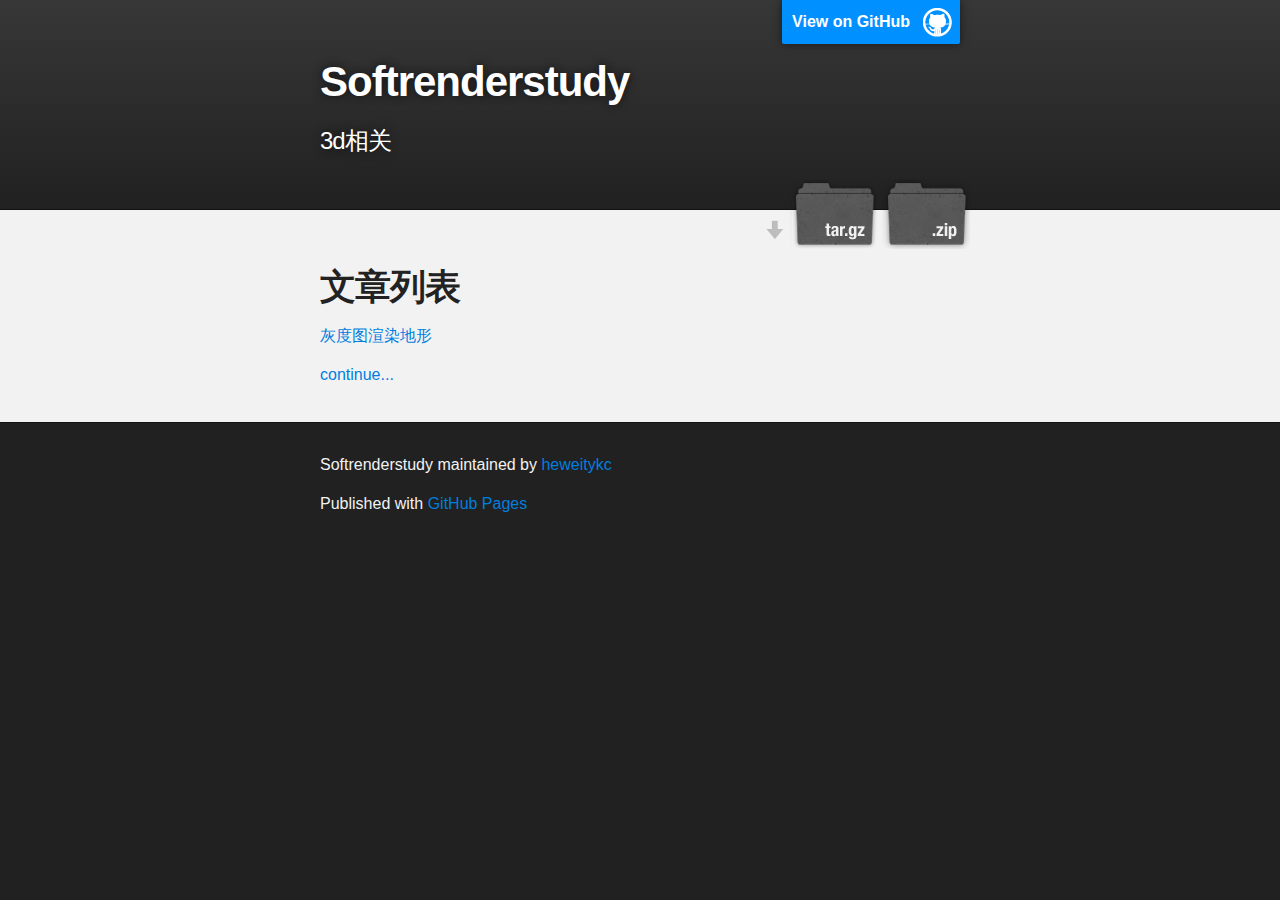
<file: index.html>
<!DOCTYPE html>
<html>

  <head>
    <meta charset='utf-8' />
    <meta http-equiv="X-UA-Compatible" content="chrome=1" />
    <meta name="description" content="Softrenderstudy : 3d相关" />

    <link rel="stylesheet" type="text/css" media="screen" href="stylesheets/stylesheet.css">

    <title>Softrenderstudy</title>
  </head>

  <body>

    <!-- HEADER -->
    <div id="header_wrap" class="outer">
        <header class="inner">
          <a id="forkme_banner" href="https://github.com/heweitykc/softrenderstudy">View on GitHub</a>

          <h1 id="project_title">Softrenderstudy</h1>
          <h2 id="project_tagline">3d相关</h2>

            <section id="downloads">
              <a class="zip_download_link" href="https://github.com/heweitykc/softrenderstudy/zipball/master">Download this project as a .zip file</a>
              <a class="tar_download_link" href="https://github.com/heweitykc/softrenderstudy/tarball/master">Download this project as a tar.gz file</a>
            </section>
        </header>
    </div>

    <!-- MAIN CONTENT -->
    <div id="main_content_wrap" class="outer">
      <section id="main_content" class="inner">
		<h1>文章列表</h1>
		<p><a href="http://heweitykc.github.io/softrenderstudy/articles/2003_10_12.html">灰度图渲染地形</a></p>
		<p><a href="#">continue...</a></p>
      </section>
    </div>

    <!-- FOOTER  -->
    <div id="footer_wrap" class="outer">
      <footer class="inner">
        <p class="copyright">Softrenderstudy maintained by <a href="https://github.com/heweitykc">heweitykc</a></p>
        <p>Published with <a href="http://pages.github.com">GitHub Pages</a></p>
      </footer>
    </div>

    

  </body>
</html>
</file>
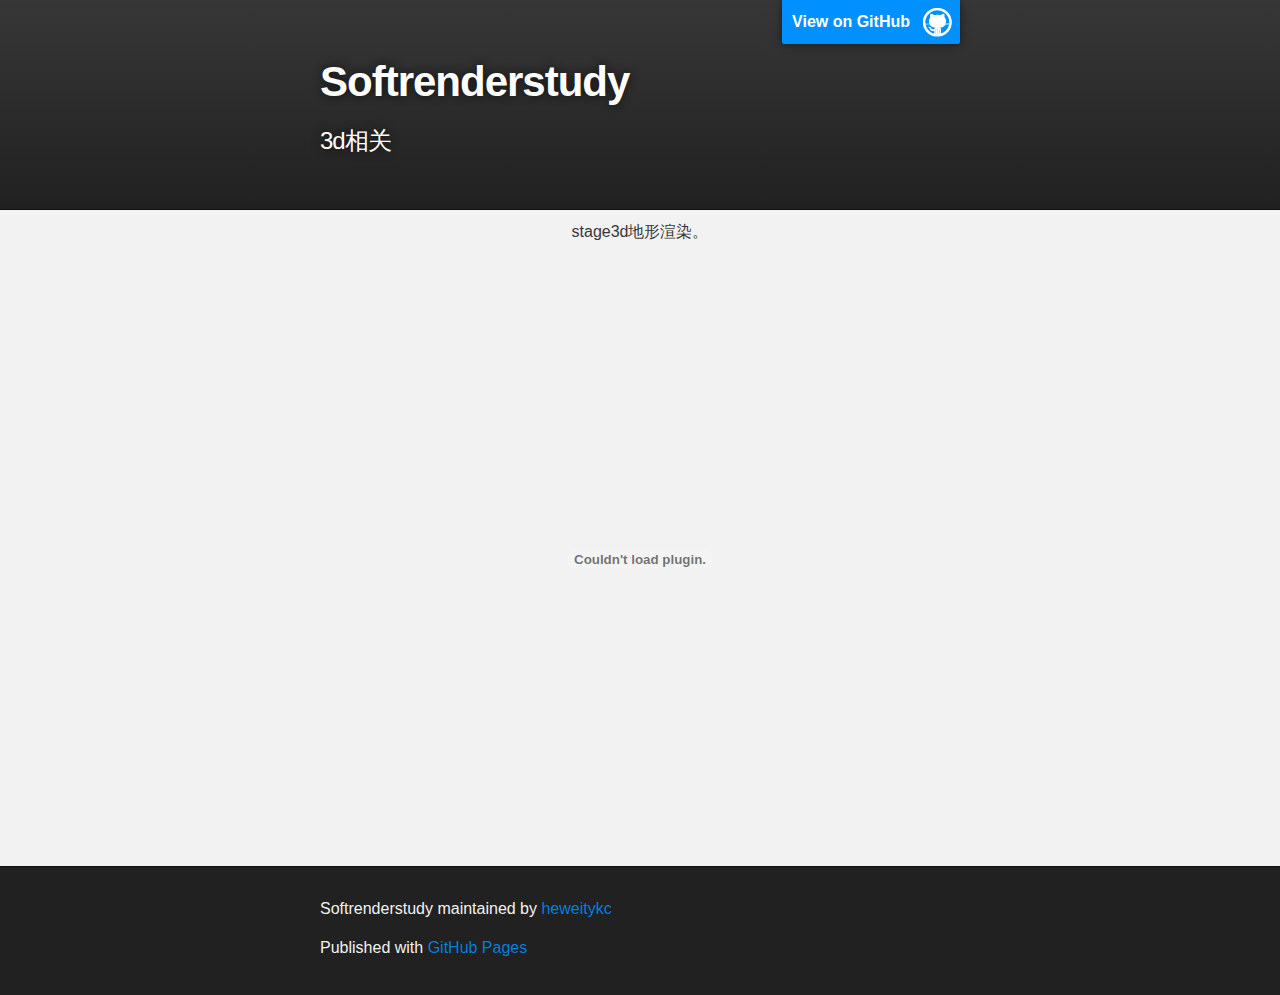
<file: articles/2003_10_12.html>
<!DOCTYPE html>
<html>

  <head>
    <meta charset='utf-8' />
    <meta http-equiv="X-UA-Compatible" content="chrome=1" />
    <meta name="description" content="Softrenderstudy : 3d相关" />

    <link rel="stylesheet" type="text/css" media="screen" href="../stylesheets/stylesheet.css">
    <title>Softrenderstudy</title>
	<script type="text/javascript" src="swfobject.js"></script>
	<script type="text/javascript">
		// For version detection, set to min. required Flash Player version, or 0 (or 0.0.0), for no version detection. 
		var swfVersionStr = "0.0.0";
		// To use express install, set to playerProductInstall.swf, otherwise the empty string. 
		var xiSwfUrlStr = "playerProductInstall.swf";
		var flashvars = {};
		var params = {};
		params.quality = "high";
		params.bgcolor = "#000000";
		params.allowscriptaccess = "sameDomain";
		params.allowfullscreen = "true";
		params.wmode = "direct";
		var attributes = {};
		attributes.id = "RenderScene";
		attributes.name = "RenderScene";
		attributes.align = "middle";
		attributes.wmode = "direct";
		swfobject.embedSWF(
			"RenderScene.swf", "flashContent", 
			"800", "600", 
			swfVersionStr, xiSwfUrlStr, 
			flashvars, params, attributes);
		// JavaScript enabled so display the flashContent div in case it is not replaced with a swf object.
		swfobject.createCSS("#flashContent", "display:block;text-align:left;");
	</script>
  </head>

  <body>

    <!-- HEADER -->
    <div id="header_wrap" class="outer">
        <header class="inner">
          <a id="forkme_banner" href="https://github.com/heweitykc/softrenderstudy">View on GitHub</a>

          <h1 id="project_title">Softrenderstudy</h1>
          <h2 id="project_tagline">3d相关</h2>
        </header>
    </div>

    <!-- MAIN CONTENT -->
    <div id="main_content_wrap" class="outer acenter">
      <p>
	  stage3d地形渲染。
	  </p>
	    <div id="flashContent">
        </div>
    </div>

    <!-- FOOTER  -->
    <div id="footer_wrap" class="outer">
      <footer class="inner">
        <p class="copyright">Softrenderstudy maintained by <a href="https://github.com/heweitykc">heweitykc</a></p>
        <p>Published with <a href="http://pages.github.com">GitHub Pages</a></p>
      </footer>
    </div>

    

  </body>
</html>
</file>
<file: stylesheets/stylesheet.css>
/*******************************************************************************
Slate Theme for GitHub Pages
by Jason Costello, @jsncostello
*******************************************************************************/

@import url(pygment_trac.css);

/*******************************************************************************
MeyerWeb Reset
*******************************************************************************/

html, body, div, span, applet, object, iframe,
h1, h2, h3, h4, h5, h6, p, blockquote, pre,
a, abbr, acronym, address, big, cite, code,
del, dfn, em, img, ins, kbd, q, s, samp,
small, strike, strong, sub, sup, tt, var,
b, u, i, center,
dl, dt, dd, ol, ul, li,
fieldset, form, label, legend,
table, caption, tbody, tfoot, thead, tr, th, td,
article, aside, canvas, details, embed,
figure, figcaption, footer, header, hgroup,
menu, nav, output, ruby, section, summary,
time, mark, audio, video {
  margin: 0;
  padding: 0;
  border: 0;
  font: inherit;
  vertical-align: baseline;
}

/* HTML5 display-role reset for older browsers */
article, aside, details, figcaption, figure,
footer, header, hgroup, menu, nav, section {
  display: block;
}

ol, ul {
  list-style: none;
}

blockquote, q {
}

table {
  border-collapse: collapse;
  border-spacing: 0;
}

/*******************************************************************************
Theme Styles
*******************************************************************************/

body {
  box-sizing: border-box;
  color:#373737;
  background: #212121;
  font-size: 16px;
  font-family: 'Myriad Pro', Calibri, Helvetica, Arial, sans-serif;
  line-height: 1.5;
  -webkit-font-smoothing: antialiased;
}

h1, h2, h3, h4, h5, h6 {
  margin: 10px 0;
  font-weight: 700;
  color:#222222;
  font-family: 'Lucida Grande', 'Calibri', Helvetica, Arial, sans-serif;
  letter-spacing: -1px;
}

h1 {
  font-size: 36px;
  font-weight: 700;
}

h2 {
  padding-bottom: 10px;
  font-size: 32px;
  background: url('../images/bg_hr.png') repeat-x bottom;
}

h3 {
  font-size: 24px;
}

h4 {
  font-size: 21px;
}

h5 {
  font-size: 18px;
}

h6 {
  font-size: 16px;
}

p {
  margin: 10px 0 15px 0;
}

footer p {
  color: #f2f2f2;
}

a {
  text-decoration: none;
  color: #007edf;
  text-shadow: none;

  transition: color 0.5s ease;
  transition: text-shadow 0.5s ease;
  -webkit-transition: color 0.5s ease;
  -webkit-transition: text-shadow 0.5s ease;
  -moz-transition: color 0.5s ease;
  -moz-transition: text-shadow 0.5s ease;
  -o-transition: color 0.5s ease;
  -o-transition: text-shadow 0.5s ease;
  -ms-transition: color 0.5s ease;
  -ms-transition: text-shadow 0.5s ease;
}

#main_content a:hover {
  color: #0069ba;
  text-shadow: #0090ff 0px 0px 2px;
}

footer a:hover {
  color: #43adff;
  text-shadow: #0090ff 0px 0px 2px;
}

em {
  font-style: italic;
}

strong {
  font-weight: bold;
}

img {
  position: relative;
  margin: 0 auto;
  max-width: 739px;
  padding: 5px;
  margin: 10px 0 10px 0;
  border: 1px solid #ebebeb;

  box-shadow: 0 0 5px #ebebeb;
  -webkit-box-shadow: 0 0 5px #ebebeb;
  -moz-box-shadow: 0 0 5px #ebebeb;
  -o-box-shadow: 0 0 5px #ebebeb;
  -ms-box-shadow: 0 0 5px #ebebeb;
}

pre, code {
  width: 100%;
  color: #222;
  background-color: #fff;

  font-family: Monaco, "Bitstream Vera Sans Mono", "Lucida Console", Terminal, monospace;
  font-size: 14px;

  border-radius: 2px;
  -moz-border-radius: 2px;
  -webkit-border-radius: 2px;



}

pre {
  width: 100%;
  padding: 10px;
  box-shadow: 0 0 10px rgba(0,0,0,.1);
  overflow: auto;
}

code {
  padding: 3px;
  margin: 0 3px;
  box-shadow: 0 0 10px rgba(0,0,0,.1);
}

pre code {
  display: block;
  box-shadow: none;
}

blockquote {
  color: #666;
  margin-bottom: 20px;
  padding: 0 0 0 20px;
  border-left: 3px solid #bbb;
}

ul, ol, dl {
  margin-bottom: 15px
}

ul li {
  list-style: inside;
  padding-left: 20px;
}

ol li {
  list-style: decimal inside;
  padding-left: 20px;
}

dl dt {
  font-weight: bold;
}

dl dd {
  padding-left: 20px;
  font-style: italic;
}

dl p {
  padding-left: 20px;
  font-style: italic;
}

hr {
  height: 1px;
  margin-bottom: 5px;
  border: none;
  background: url('../images/bg_hr.png') repeat-x center;
}

table {
  border: 1px solid #373737;
  margin-bottom: 20px;
  text-align: left;
 }

th {
  font-family: 'Lucida Grande', 'Helvetica Neue', Helvetica, Arial, sans-serif;
  padding: 10px;
  background: #373737;
  color: #fff;
 }

td {
  padding: 10px;
  border: 1px solid #373737;
 }

form {
  background: #f2f2f2;
  padding: 20px;
}

img {
  width: 100%;
  max-width: 100%;
}

/*******************************************************************************
Full-Width Styles
*******************************************************************************/

.outer {
  width: 100%;
}

.inner {
  position: relative;
  max-width: 640px;
  padding: 20px 10px;
  margin: 0 auto;
}

#forkme_banner {
  display: block;
  position: absolute;
  top:0;
  right: 10px;
  z-index: 10;
  padding: 10px 50px 10px 10px;
  color: #fff;
  background: url('../images/blacktocat.png') #0090ff no-repeat 95% 50%;
  font-weight: 700;
  box-shadow: 0 0 10px rgba(0,0,0,.5);
  border-bottom-left-radius: 2px;
  border-bottom-right-radius: 2px;
}

#header_wrap {
  background: #212121;
  background: -moz-linear-gradient(top, #373737, #212121);
  background: -webkit-linear-gradient(top, #373737, #212121);
  background: -ms-linear-gradient(top, #373737, #212121);
  background: -o-linear-gradient(top, #373737, #212121);
  background: linear-gradient(top, #373737, #212121);
}

#header_wrap .inner {
  padding: 50px 10px 30px 10px;
}

#project_title {
  margin: 0;
  color: #fff;
  font-size: 42px;
  font-weight: 700;
  text-shadow: #111 0px 0px 10px;
}

#project_tagline {
  color: #fff;
  font-size: 24px;
  font-weight: 300;
  background: none;
  text-shadow: #111 0px 0px 10px;
}

#downloads {
  position: absolute;
  width: 210px;
  z-index: 10;
  bottom: -40px;
  right: 0;
  height: 70px;
  background: url('../images/icon_download.png') no-repeat 0% 90%;
}

.zip_download_link {
  display: block;
  float: right;
  width: 90px;
  height:70px;
  text-indent: -5000px;
  overflow: hidden;
  background: url(../images/sprite_download.png) no-repeat bottom left;
}

.tar_download_link {
  display: block;
  float: right;
  width: 90px;
  height:70px;
  text-indent: -5000px;
  overflow: hidden;
  background: url(../images/sprite_download.png) no-repeat bottom right;
  margin-left: 10px;
}

.zip_download_link:hover {
  background: url(../images/sprite_download.png) no-repeat top left;
}

.tar_download_link:hover {
  background: url(../images/sprite_download.png) no-repeat top right;
}

#main_content_wrap {
  background: #f2f2f2;
  border-top: 1px solid #111;
  border-bottom: 1px solid #111;
}

#main_content {
  padding-top: 40px;
}

#footer_wrap {
  background: #212121;
}



/*******************************************************************************
Small Device Styles
*******************************************************************************/

@media screen and (max-width: 480px) {
  body {
    font-size:14px;
  }

  #downloads {
    display: none;
  }

  .inner {
    min-width: 320px;
    max-width: 480px;
  }

  #project_title {
  font-size: 32px;
  }

  h1 {
    font-size: 28px;
  }

  h2 {
    font-size: 24px;
  }

  h3 {
    font-size: 21px;
  }

  h4 {
    font-size: 18px;
  }

  h5 {
    font-size: 14px;
  }

  h6 {
    font-size: 12px;
  }

  code, pre {
    min-width: 320px;
    max-width: 480px;
    font-size: 11px;
  }

}


.acenter{
	text-align:center;
	margin-left:auto; 
	margin-right:auto;
}
</file>
